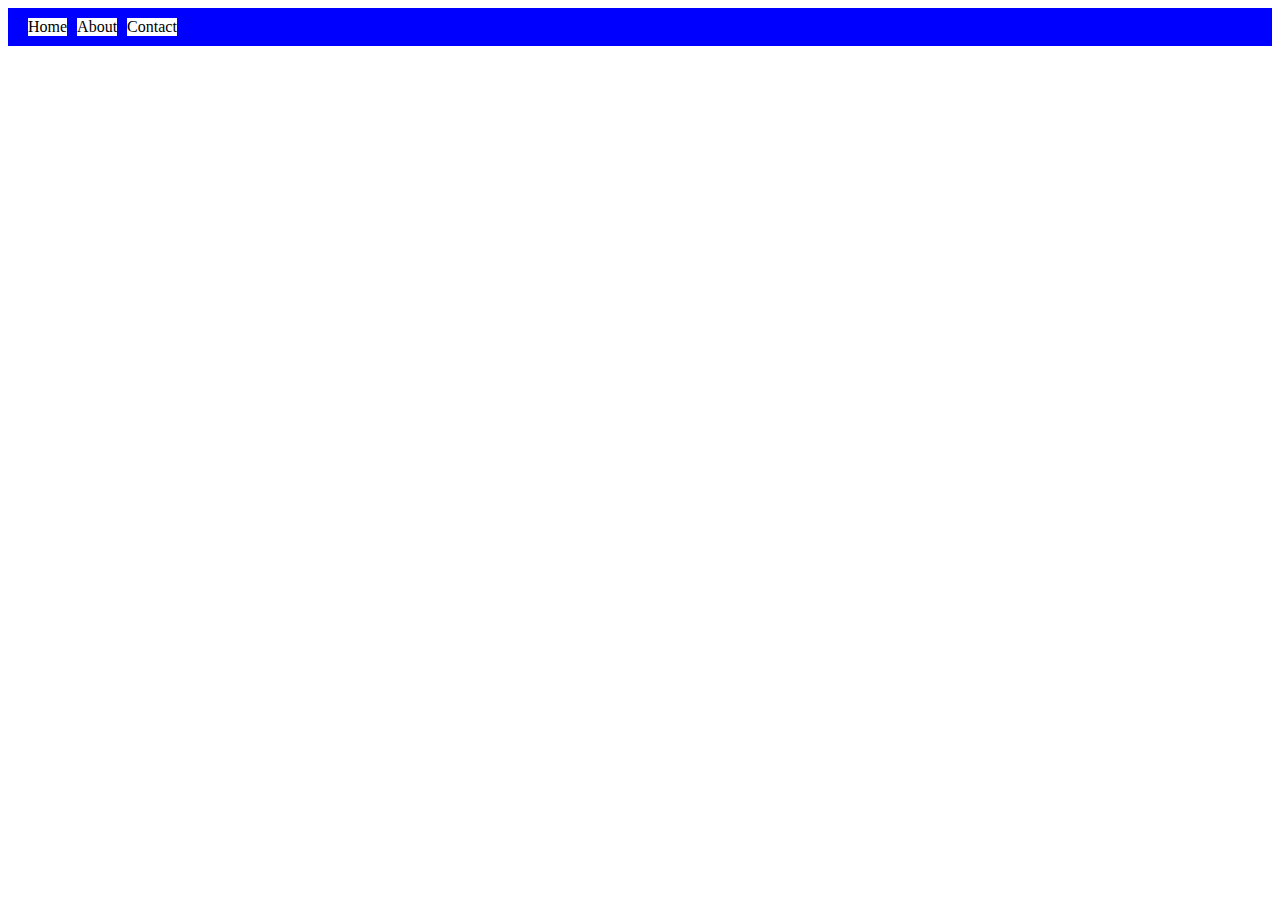
<file: teste/teste.html>
<!DOCTYPE html>
<html lang="en">
<head>
    <meta charset="UTF-8">
    <meta http-equiv="X-UA-Compatible" content="IE=edge">
    <meta name="viewport" content="width=device-width, initial-scale=1.0">
    <title>Document</title>
    <style>
         header {
            display: flex;
            justify-content: space-between;
            align-items: center;
            padding: 10px;
            background-color: blue;
        }

        nav {
            display: flex;
            justify-content: center;
        }

        nav a {
            margin-left: 10px;
            text-decoration: none;
            color: black;
            background-color: white;
        }
    </style>
</head>
<body>
    <header>
        <nav>
          <a href="#">Home</a>
          <a href="#">About</a>
          <a href="#">Contact</a>
        </nav>
      </header>
</body>
</html>
</file>
